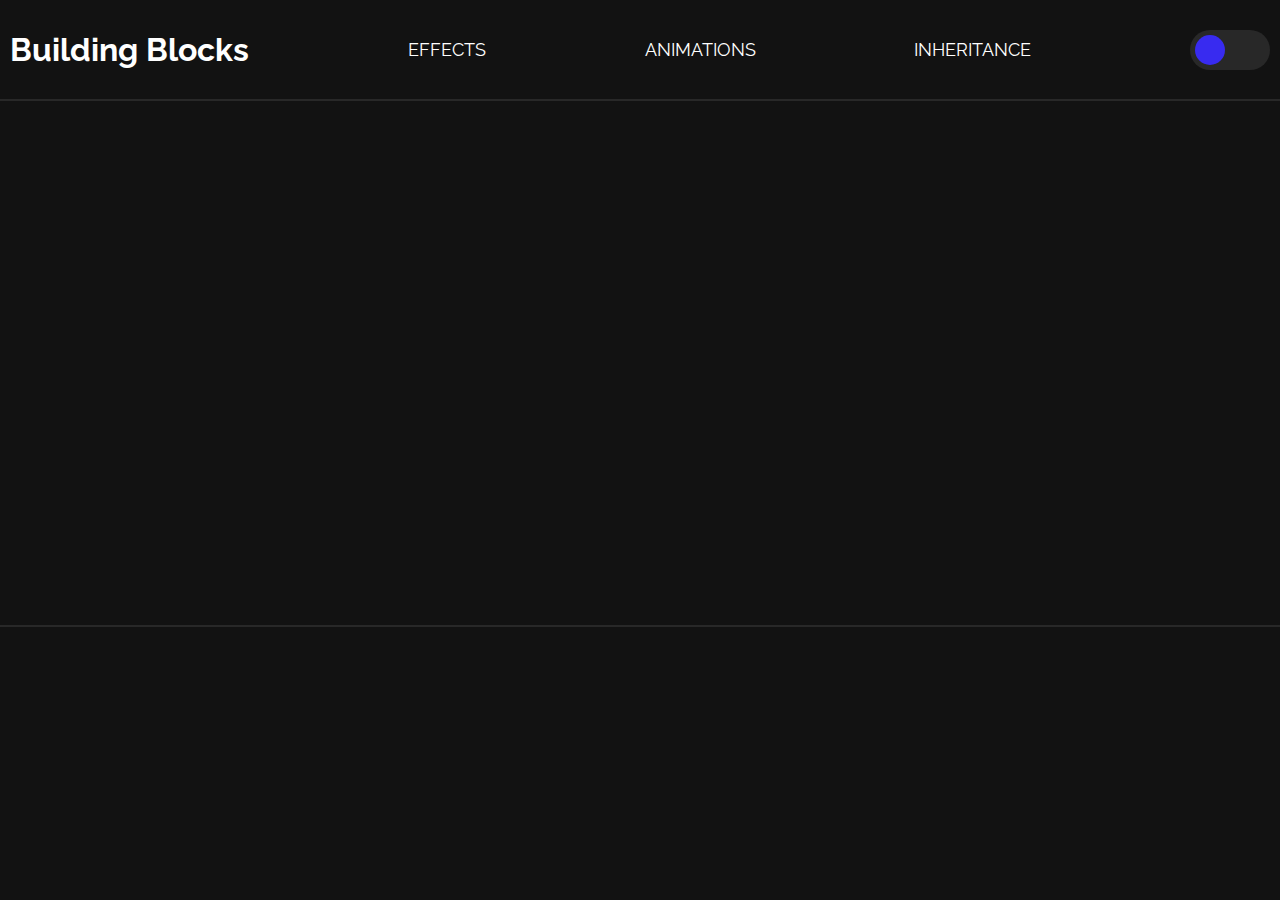
<file: index.html>
<!DOCTYPE html>
<html lang="pt-BR">
<head>
    <meta charset="UTF-8">
    <meta name="viewport" content="width=device-width, initial-scale=1.0">
    <title>CSS Tutorial</title>
    <link rel="preconnect" href="https://fonts.googleapis.com">
    <link rel="preconnect" href="https://fonts.gstatic.com" crossorigin>
    <link href="https://fonts.googleapis.com/css2?family=Raleway:ital,wght@0,100..900;1,100..900&display=swap" rel="stylesheet">

    <link rel="stylesheet" href="themes.css">
    <link rel="stylesheet" href="style.css">
</head>
<body>

    <header>
        <div class="header-content header-help">
            <a class="config-links-title" href="index.html">Building Blocks</a>
            <a class="config-links-tabs" href="effects.html">EFFECTS</a>
            <a class="config-links-tabs" href="animations.html">ANIMATIONS</a>
            <a class="config-links-tabs" href="inheritance.html">INHERITANCE</a>            
            <label for="theme-toggle" class="theme-toggle">
                <input type="checkbox" name="theme-toggle" id="theme-toggle">
            </label>
        </div>
        <div class="scroll-watcher"></div>
    </header>

    <section>
        <article>
            <section class="content-grid">

                <div class="main-div">

                    <div class="secondary-div">
                        <h2 class="main-text">Building Blocks é um site que tem o intuito de ajudar os usuários a aprenderem novos comandos e conceitos sobre CSS de maneira visual e interativa.</h2>
                    </div>

                </div>

            </section>
        </article>
    </section>

    <footer>

        <article>
            <section class="content-grid">

                <p>Site criado por:</p>

                <ul>
                    <li>Júlio Antunes Estrela</li>
                    <li>Vinícius Miura do Espírito Santo</li>
                    <li>Joel Kagohara Sasaki</li>
                </ul>
            </section>
        </article>

    </footer>
</body>
</html>
</file>
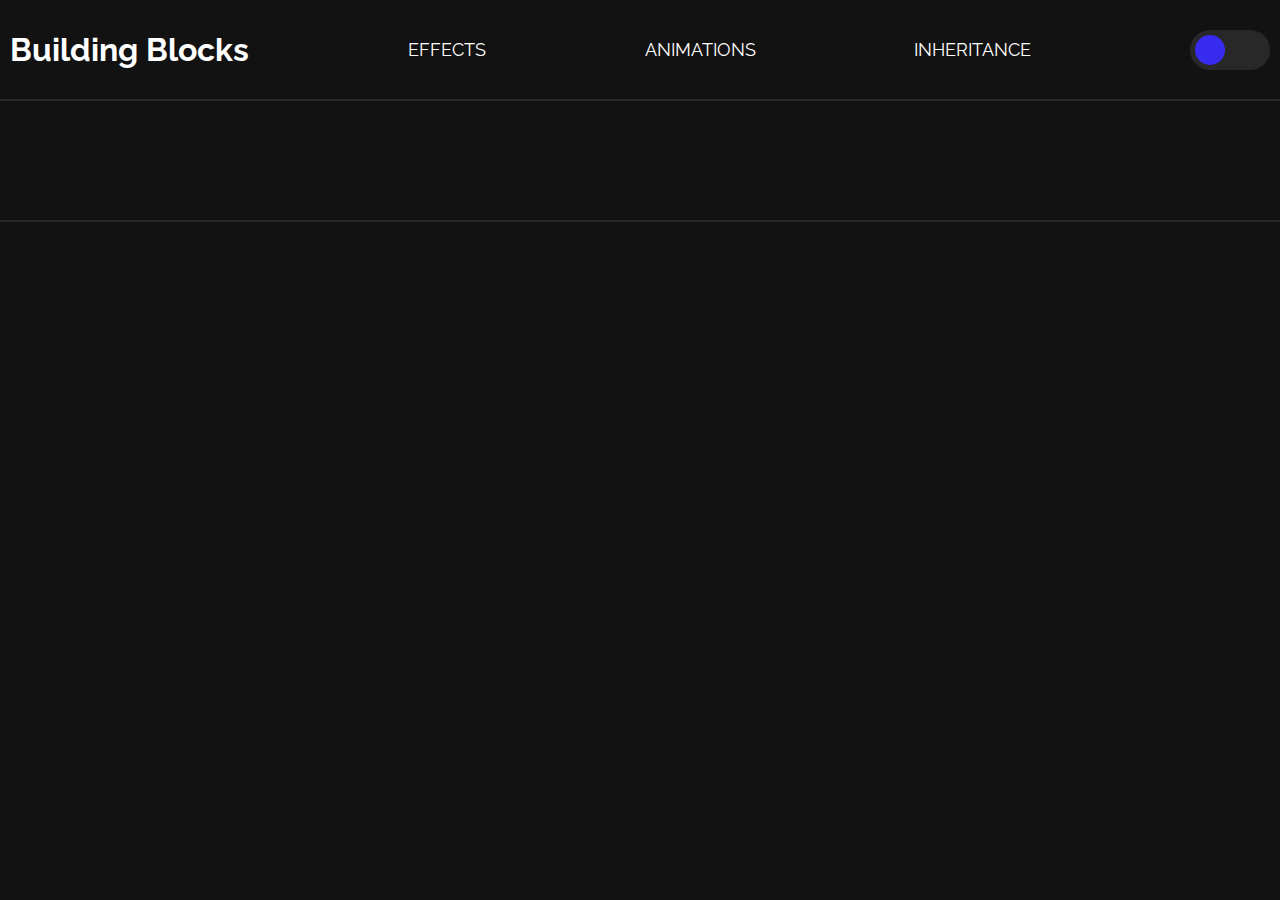
<file: animations.html>
<!DOCTYPE html>
<html lang="pt-BR">
<head>
    <meta charset="UTF-8">
    <meta name="viewport" content="width=device-width, initial-scale=1.0">
    <title>CSS Tutorial</title>
    <link rel="preconnect" href="https://fonts.googleapis.com">
    <link rel="preconnect" href="https://fonts.gstatic.com" crossorigin>
    <link href="https://fonts.googleapis.com/css2?family=Raleway:ital,wght@0,100..900;1,100..900&display=swap" rel="stylesheet">

    <link rel="stylesheet" href="themes.css">
    <link rel="stylesheet" href="style.css">
</head>
<body>

    <header>
        <div class="header-content header-help">
            <a class="config-links-title" href="index.html">Building Blocks</a>
            <a class="config-links-tabs" href="effects.html">EFFECTS</a>
            <a class="config-links-tabs" href="animations.html">ANIMATIONS</a>
            <a class="config-links-tabs" href="inheritance.html">INHERITANCE</a>            
            <label for="theme-toggle" class="theme-toggle">
                <input type="checkbox" name="theme-toggle" id="theme-toggle">
            </label>
        </div>
        <div class="scroll-watcher"></div>
    </header>

    <section>
        <article>

            <section class="content-grid">
    
                <h2 class="title">ANIMAÇÕES COM KEYFRAMES</h2>
    

    
            </section>
    
        </article>
    </section>

    <footer>

        <article>
            <section class="content-grid">

                <p>Site criado por:</p>

                <ul>
                    <li>Júlio Antunes Estrela</li>
                    <li>Vinícius Miura do Espírito Santo</li>
                    <li>Joel Kagohara Sasaki</li>
                </ul>
            </section>
        </article>

    </footer>
</file>
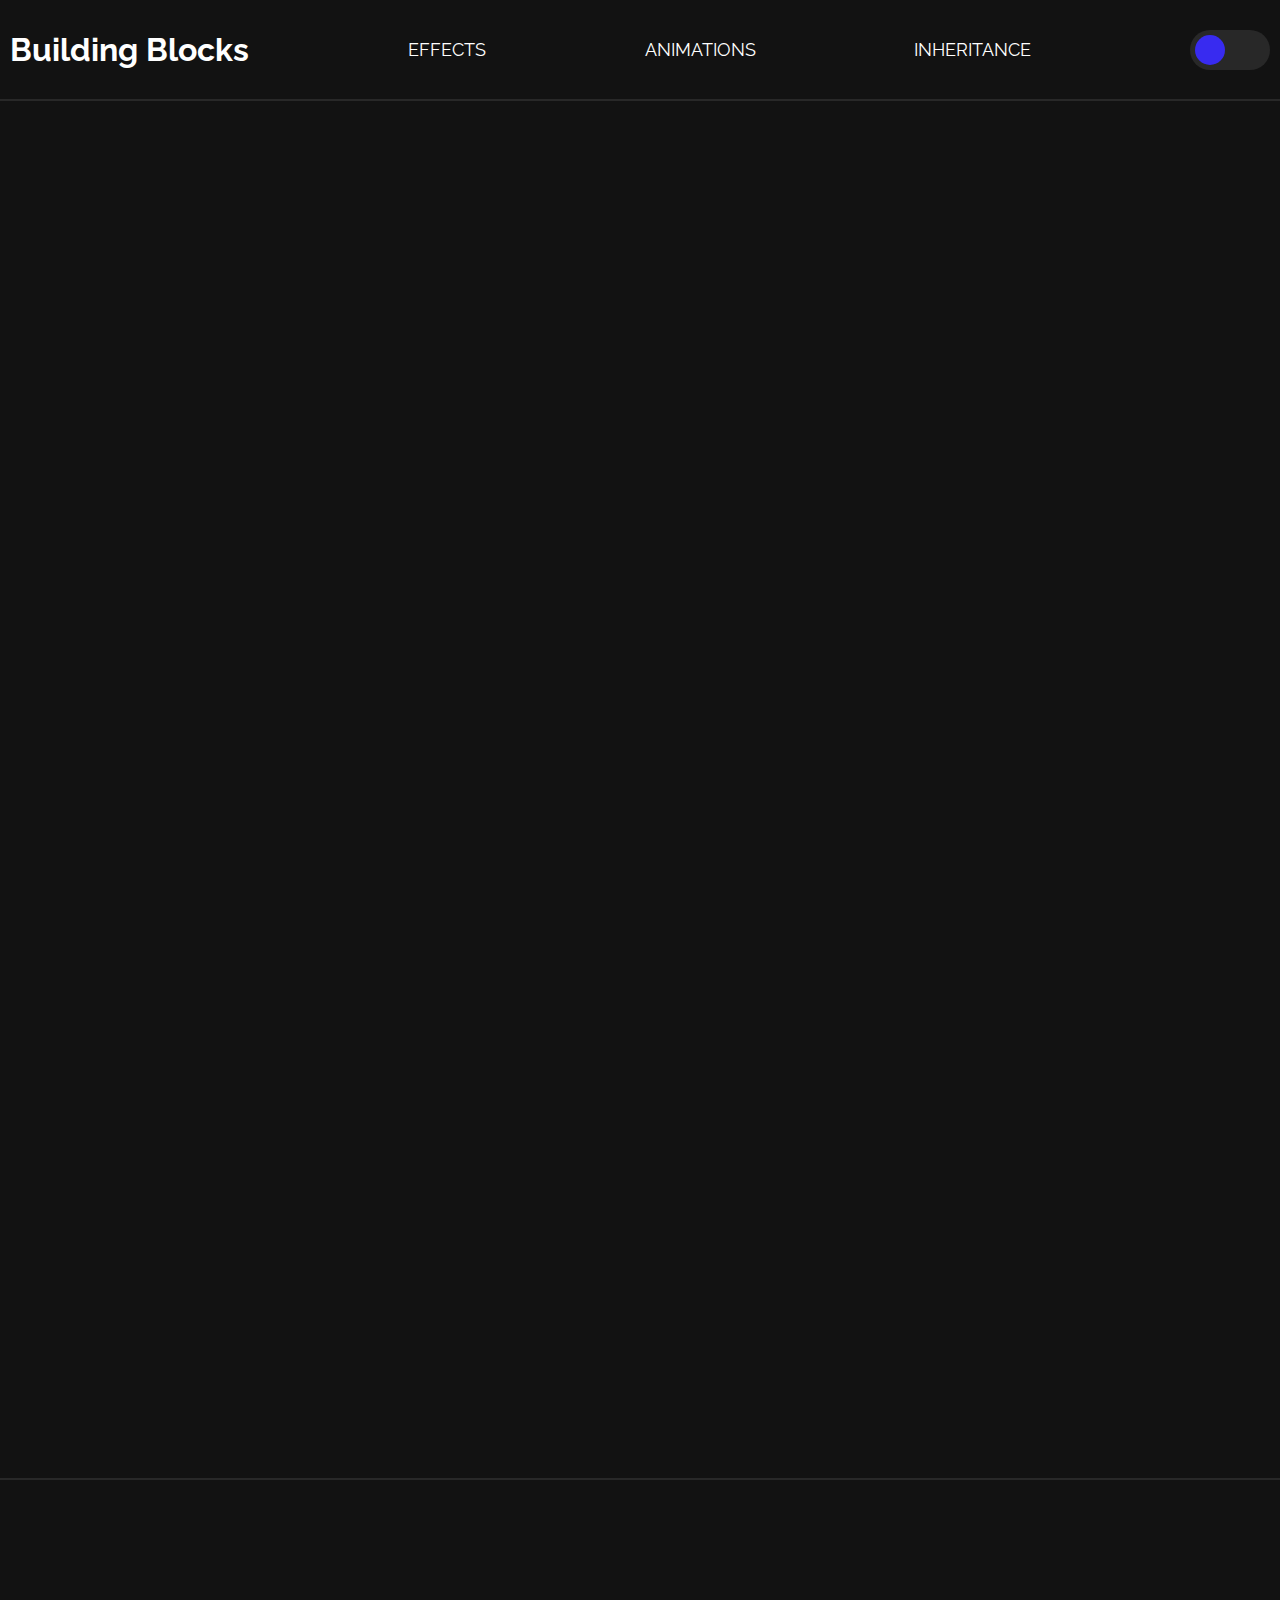
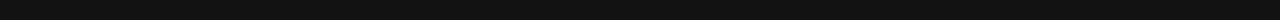
<file: effects.html>
<!DOCTYPE html>
<html lang="pt-BR">
<head>
    <meta charset="UTF-8">
    <meta name="viewport" content="width=device-width, initial-scale=1.0">
    <title>Building Blocks - Animações</title>
    <link rel="preconnect" href="https://fonts.googleapis.com">
    <link rel="preconnect" href="https://fonts.gstatic.com" crossorigin>
    <link href="https://fonts.googleapis.com/css2?family=Raleway:ital,wght@0,100..900;1,100..900&display=swap" rel="stylesheet">

    <link rel="stylesheet" href="themes.css">
    <link rel="stylesheet" href="style.css">
</head>
<body>

    <header>
        <div class="header-content header-help">
            <a class="config-links-title" href="index.html">Building Blocks</a>
            <a class="config-links-tabs" href="effects.html">EFFECTS</a>
            <a class="config-links-tabs" href="animations.html">ANIMATIONS</a>
            <a class="config-links-tabs" href="inheritance.html">INHERITANCE</a>            
            <label for="theme-toggle" class="theme-toggle">
                <input type="checkbox" name="theme-toggle" id="theme-toggle">
            </label>
        </div>
        <div class="scroll-watcher"></div>
    </header>

    <section>
        <article>
            <section class="content-grid">

                <h2 class="title">EFEITOS INTERATIVOS</h2>

                <h2 class="breakout">Scroll Animation</h2>
                <p>
                    Por muito tempo, era necessário o uso de JavaScript para realizar animações com <strong>scroll</strong>. Felizmente,
                    o <code>animation-timeline: scroll()</code> chegou e permite interações de scroll utilizando apenas CSS.
                </p>
                <div class="alert">
                    <p>
                        Alguns navegadores ainda não são compatíveis com essa funcionalidade. Confira a lista de navegadores compatíveis <a
                            href="https://caniuse.com/mdn-css_properties_animation-timeline_scroll" target="_blank"
                            rel="noreferrer noopener">aqui</a>.
                    </p>
                </div>
                <p>
                    Aqui, nesse site, repare que os conteúdos a seguir surgem conforme o usuário desce a página; além disso, há uma
                    barra de progressão no cabeçalho, que apresenta o quanto da página está sendo visto.
                </p>
                <div class="alert">
                    <p>
                        Nesse site, a animação de surgimento de conteúdos é desativada se o usuário possui <code>prefers-reduced-motion</code> ativado em seu navegador.
                    </p>
                </div>
            </section>
        </article>
        <article>
            <section class="content-grid">
                <h2 class="breakout">Hover Effect</h2>
                <p>
                    A propriedade <strong>hover</strong> é comumente usada para prover um feedback ao usuário. Ao passar o mouse por cima de um elemento, o usuário sabe
                    que pode interagir com ele:
                </p>
                <table id="exemplos-hover" class="popout">
                    <tr><td id="exemplos-hover__clareia">Clareia</td><td id="exemplos-hover__cor">Muda a cor</td></tr>
                    <tr><td id="exemplos-hover__diminui">Diminui</td><td id="exemplos-hover__aumenta">Aumenta</td></tr>
                </table>
                <p>
                    Você pode conferir mais efeitos com hover <a href="https://github.com/julioestrela/efeitos-hover" target="_blank" rel="noreferrer noopener">aqui</a>
                </p>
            </section>
        </article>

        <article>
            <section class="content-grid">

                <h2 class="breakout">Active Effect</h2>

                <p>
                    A propriedade <strong>active</strong> geralmente é usada para fornecer um feedback ao usuário, para que ele saiba que clicou em um elemento do site.
                </p>

                <button class="exemplos-active">Clique e segure!</button>

            </section>
            
        </article>

        <article>
            <section class="content-grid">

                <h2 class="breakout">Focus Effect</h2>

                <p>
                    A propriedade <strong>focus</strong> é utilizada para destacar o elemento "ativo" do site. Ou seja, para o usuário <strong>focar</strong> no elemento em que está interagindo.
                </p>

            <form action="">
                <input type="text" name="subtext-one" class="exemplos-focus" placeholder="Digite aqui..." maxlength="15">
            </form>
                
            </section>
        </article>

    </section>

    <br>

    <footer>

        <article>
            <section class="content-grid">

                <p>Site criado por:</p>

                <ul>
                    <li>Júlio Antunes Estrela</li>
                    <li>Vinícius Miura do Espírito Santo</li>
                    <li>Joel Kagohara Sasaki</li>
                </ul>
            </section>
        </article>

    </footer>

</body>
</html>
</file>
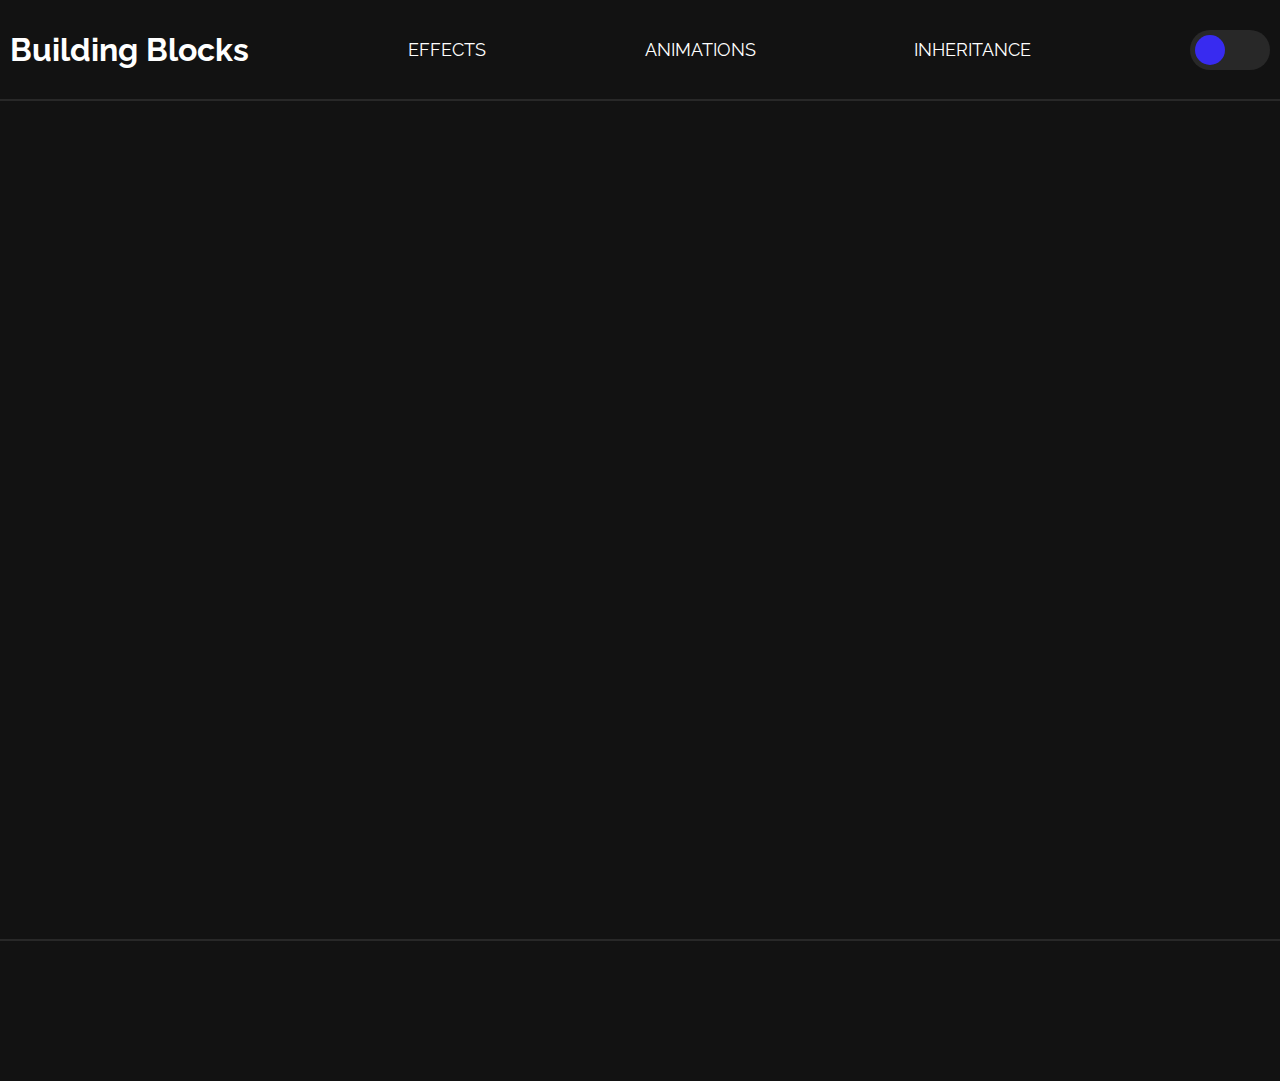
<file: inheritance.html>
<!DOCTYPE html>
<html lang="pt-BR">
<head>
    <meta charset="UTF-8">
    <meta name="viewport" content="width=device-width, initial-scale=1.0">
    <title>Building Blocks - Herança</title>
    <link rel="preconnect" href="https://fonts.googleapis.com">
    <link rel="preconnect" href="https://fonts.gstatic.com" crossorigin>
    <link href="https://fonts.googleapis.com/css2?family=Raleway:ital,wght@0,100..900;1,100..900&display=swap" rel="stylesheet">

    <link rel="stylesheet" href="themes.css">
    <link rel="stylesheet" href="style.css">
</head>
<body>

    <header>
        <div class="header-content header-help">
            <a class="config-links-title" href="index.html">Building Blocks</a>
            <a class="config-links-tabs" href="effects.html">EFFECTS</a>
            <a class="config-links-tabs" href="animations.html">ANIMATIONS</a>
            <a class="config-links-tabs" href="inheritance.html">INHERITANCE</a>            
            <label for="theme-toggle" class="theme-toggle">
                <input type="checkbox" name="theme-toggle" id="theme-toggle">
            </label>
        </div>
        <div class="scroll-watcher"></div>
    </header>

    <article>

        <section class="content-grid">

            <h1 class="title">HERANÇA E ESPECIFICIDADE</h1>

            <h2 class="breakout">Herança</h2>
            <p>A herança em CSS permite que certos estilos sejam passados de um elemento pai para seus filhos. <br><br> Nem todas as propriedades CSS podem ser herdadas, mas algumas das mais comuns que são herdadas incluem:</p>
            <ul><li>color</li><li>font-family</li><li>font-size</li></ul>
            <p>Por exemplo, se você definir a cor do texto de um elemento body como vermelho, todos os elementos dentro do body herdarão essa cor, a menos que sejam sobrescritos por outra regra de maior especificidade.</p>
            
            <h2 class="breakout">Especificidade</h2>
            <p>A especificidade determina qual regra CSS será aplicada quando múltiplas regras se aplicam ao mesmo elemento.</p>
            <p>Segue a ordem crescente de especificidade:</p>
            <ul><li>Seletores universais</li><li>Tipo de seletores</li><li>Classes seletoras</li><li>Atributos seletores</li><li>Pseudo-classes</li><li>Seletores ID</li><li>Estilo inline</li></ul>

        </section>

    </article>

    <footer>

        <article>
            <section class="content-grid">

                <p>Site criado por:</p>

                <ul>
                    <li>Júlio Antunes Estrela</li>
                    <li>Vinícius Miura do Espírito Santo</li>
                    <li>Joel Kagohara Sasaki</li>
                </ul>
            </section>
        </article>

    </footer>
    
</body>
</html>
</file>
<file: themes.css>
* {
    font-family: "Raleway", sans-serif;
}

/*Dark theme*/
body {
    --background-color: #121212;
    --surface-color-100: #282828;
    --primary-color-100: #382bf0;
    --font-color: #fff;
}

/*Light theme*/
body:has(input[name="theme-toggle"]:checked){
    --background-color: #f3f0ff;
    --surface-color-100: #dad1ff;
    --primary-color-100: #B7A8FF;
    --font-color: #141414;
}
</file>
<file: style.css>
*,
::before,
::after {
    box-sizing: border-box;
}


::-webkit-scrollbar {
    width: 10px;
}

::-webkit-scrollbar-thumb {
    background: var(--surface-color-100);
    border-radius: 20px;
}

::selection {
    background-color: var(--primary-color-100);
}

a {
    color: var(--reverse-primary-color-100);
}

body {
    margin-top: 0;
    margin-bottom: 0;
    margin: 0;

    background-color: var(--background-color);
    color: var(--font-color);

}

header {
    top: 0;
    z-index: 1000;

    background-color: inherit;
    position: sticky;

    border-bottom: var(--surface-color-100) solid 2px;
    margin-bottom: 10px;
}

.header-content {
    display: flex;
    justify-content: space-between;
    align-items: center;
    padding: 10px;
}

.header-help {
    height: 99px;
}

.theme-toggle input {
    display: none;
}

.theme-toggle {
    padding: 5px;
    min-width: 80px;
    max-width: 80px;
    height: 40px;
    border-radius: 20px;
    background-color: var(--surface-color-100);

    cursor: pointer;
}

.theme-toggle::before {
    align-self: center;
    transition: transform 0.2s;
    display: block;
    content: '';
    width: 30px;
    height: 30px;
    border-radius: 50%;
    background-color: var(--primary-color-100);
}

.theme-toggle:has(input:checked)::before {
    transform: translateX(40px);
}

.scroll-watcher {
    position: absolute;
    transform-origin: left;
    bottom: 0;
    height: 10px;
    width: 100%;
    scale: 0 1;
    background-color: var(--primary-color-100);
    animation: scroll-watcher linear;
    animation-timeline: scroll(y);
}

@keyframes scroll-watcher {
    to {
        scale: 1 1;
    }
}

.content-grid {
    --gap: clamp(1rem, 6vw, 3rem);
    --full: minmax(var(--gap), 1fr);
    --content: min(60ch, 100% - var(--gap) * 2);
    --popout: minmax(0, 2rem);
    --breakout: minmax(0, 5rem);

    display: grid;
    grid-template-columns:
        [full-start] var(--full) [breakout-start] var(--breakout) [popout-start] var(--popout) [content-start] var(--content) [content-end] var(--popout) [popout-end] var(--breakout) [breakout-end] var(--full) [full-end];
}

.content-grid > * {
    grid-column: content;
}

.content-grid > .popout {
    grid-column: popout;
}

.content-grid > .breakout {
    grid-column: breakout;
}

.content-grid > .full {
    grid-column: full;
}

.bg-surface {
    background-color: var(--surface-color-100);
}

.alert {
    grid-column: popout;
    padding: 10px;
    margin: 10px 0;
    border: dashed 2px red;
    border-radius: 5px;
    background-color: rgba(255, 0, 0, 0.2);
}
.alert::before {
    content: url(alert.svg) " Atenção:";
}

@media (prefers-reduced-motion: no-preference) {
    section * {
        opacity: 0;
        scale: 0.8;
        animation: fade-in linear forwards, fade-out linear forwards;
        animation-timeline: view();
    
        animation-range-start: entry 10%, exit 40%;
        animation-range-end: entry 50%, exit 80%;
    }
    
    @keyframes fade-in {
        to {
            opacity: 1;
            scale: 1;
        }
    }
    @keyframes fade-out {
        to {
            opacity: 0;
            scale: 0.8;
        }
    }
}

.title {
    text-align: center;
    margin-left: auto;
    margin-right: auto;
    font-size: 30px;
}

.title::after {
    content: "";

    height: 4px;
    width: 600px;

    display: flex;
    text-align: center;
    justify-content: center;
    margin-top: 10px;

    background-color: var(--font-color);
}

footer {
    background-color: inherit;
    margin-top: 10px;
    min-height: 50px;
    display: flex;
    align-items: center;
    justify-content: center;

    border-top: var(--surface-color-100) solid 2px;
}

code {
    background-color: var(--surface-color-600);
    border-radius: 5px;
}


/*#region Exemplos Hover*/
#exemplos-hover {
    border-spacing: 10px;
}
#exemplos-hover td {
    text-align: center;
    width: 100px;
    height: 50px;

    background-color: var(--primary-color-100);
    color: var(--font-color);
    cursor: pointer;
    
    transition: 0.5s;
}

#exemplos-hover__clareia:hover {
    background-color: var(--primary-color-100-highlighted);
}
#exemplos-hover__cor:hover {
    background-color: red;
}
#exemplos-hover__diminui:hover {
    transform: scale(0.5);
}
#exemplos-hover__aumenta:hover {
    transform: scale(1.5);
}
/*#endregion*/


/*Exemplos Active*/
.exemplos-active {

    width: 600px;
    height: 50px;

    background-color: var(--primary-color-100);
    border: none;
    color: var(--font-color);

    font-size: large;
}

.exemplos-active:active {
    background-color: var(--reverse-primary-color-100);
    color: var(--font-color);
}


/*Exemplos Focus*/
.exemplos-focus {

    width: 600px;
    height: 50px;

    font-size: 30px;
    background-color: rgb(46, 43, 43);
    border: none;
}

.exemplos-focus:focus {
    outline: 3px solid var(--primary-color-100);
    background-color: var(--reverse-primary-color-100);
}

.config-links-title {
    text-decoration: none;
    font-size: xx-large;
    color: var(--font-color);
    font-weight: bold;
    transition: 0.5s;
    
}

.config-links-title:hover {
    color: var(--reverse-primary-color-100);
    transition: 0.5s;
}

.config-links-tabs {
    text-decoration: none;
    font-size: large;
    color: var(--font-color);
    transition: 0.5s;
}

.config-links-tabs:hover {
    color: var(--reverse-primary-color-100);
    transition: 0.5s;
}

p {
    word-wrap: break-word;
}

.main-text {
    position: absolute;

    line-height: 37px;
    text-align: justify;
    margin: 20px;
    
}

.main-div::before {
    content: "";
    position: absolute;
    height: 400%;
    width: 42%;
    background-color: white;
    transform: rotate(45deg);
    animation: main-rotation 3.1s linear infinite;
}

.main-div {
    position: relative;
    background-color: var(--primary-color-100);
    height: 250px;
    width: 500px;

    margin-top: 127px;
    margin-bottom: 127px;

    display: flex;
    align-items: center;
    justify-content: center;

    overflow: hidden;
}

.secondary-div {
    position: absolute;
    inset: 5px;
    background-color: var(--background-color);

    display: flex;
    align-items: center;
    justify-content: center;
}

@keyframes main-rotation {
    from {
        transform: rotate(0deg);
    }
    to {
        transform: rotate(360deg);
    }
}
</file>
